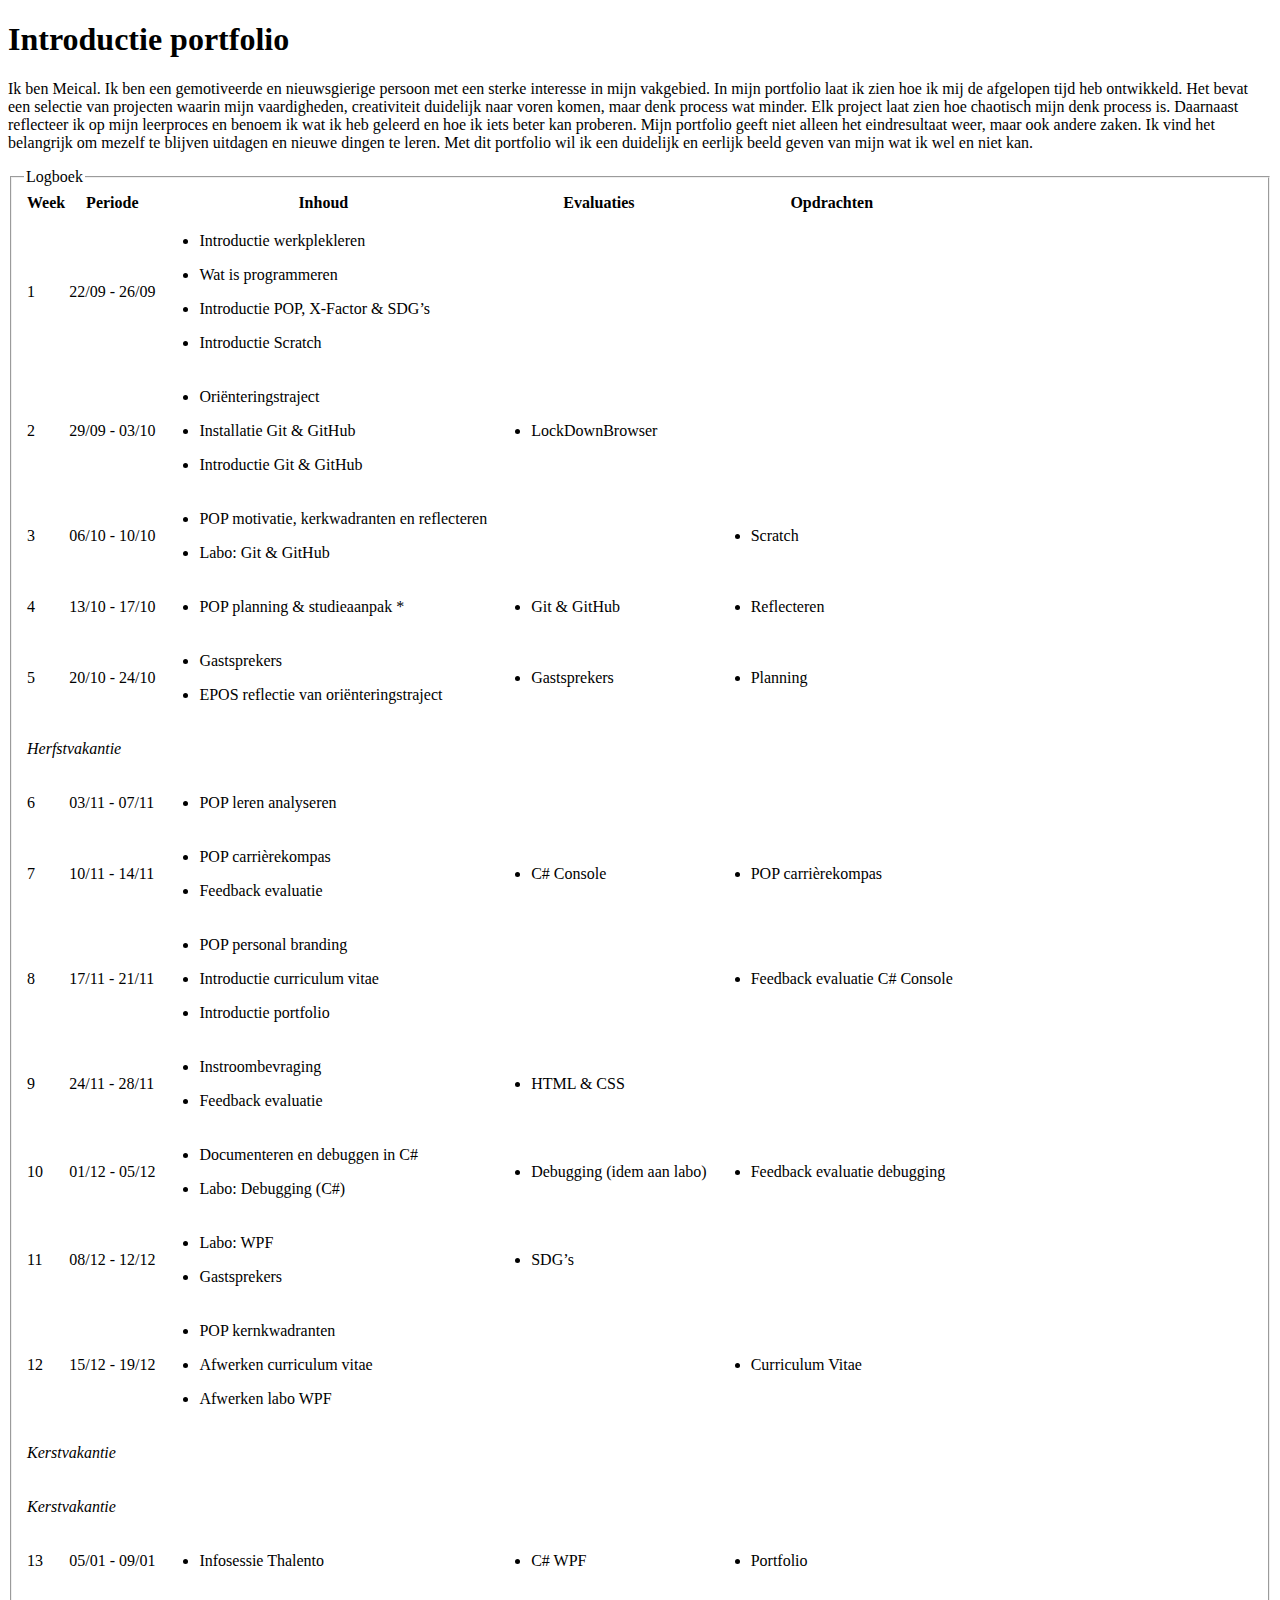
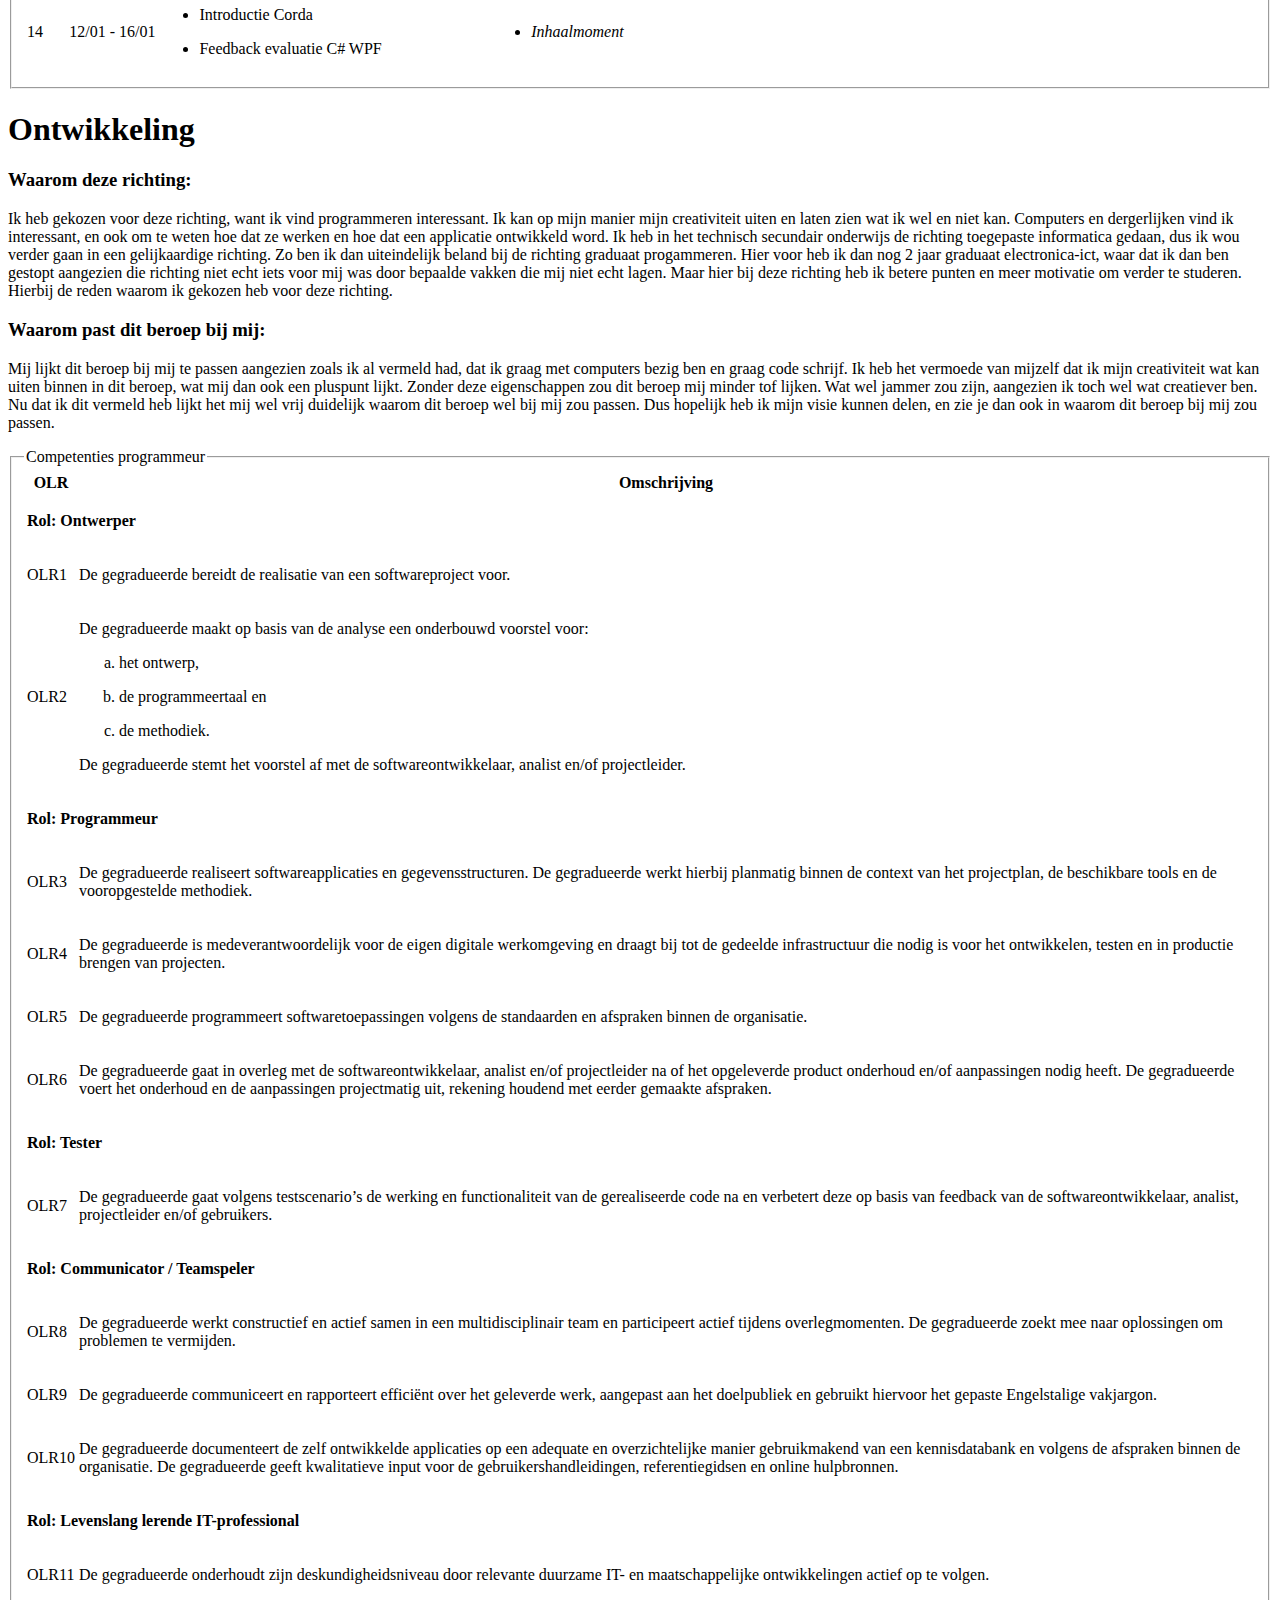
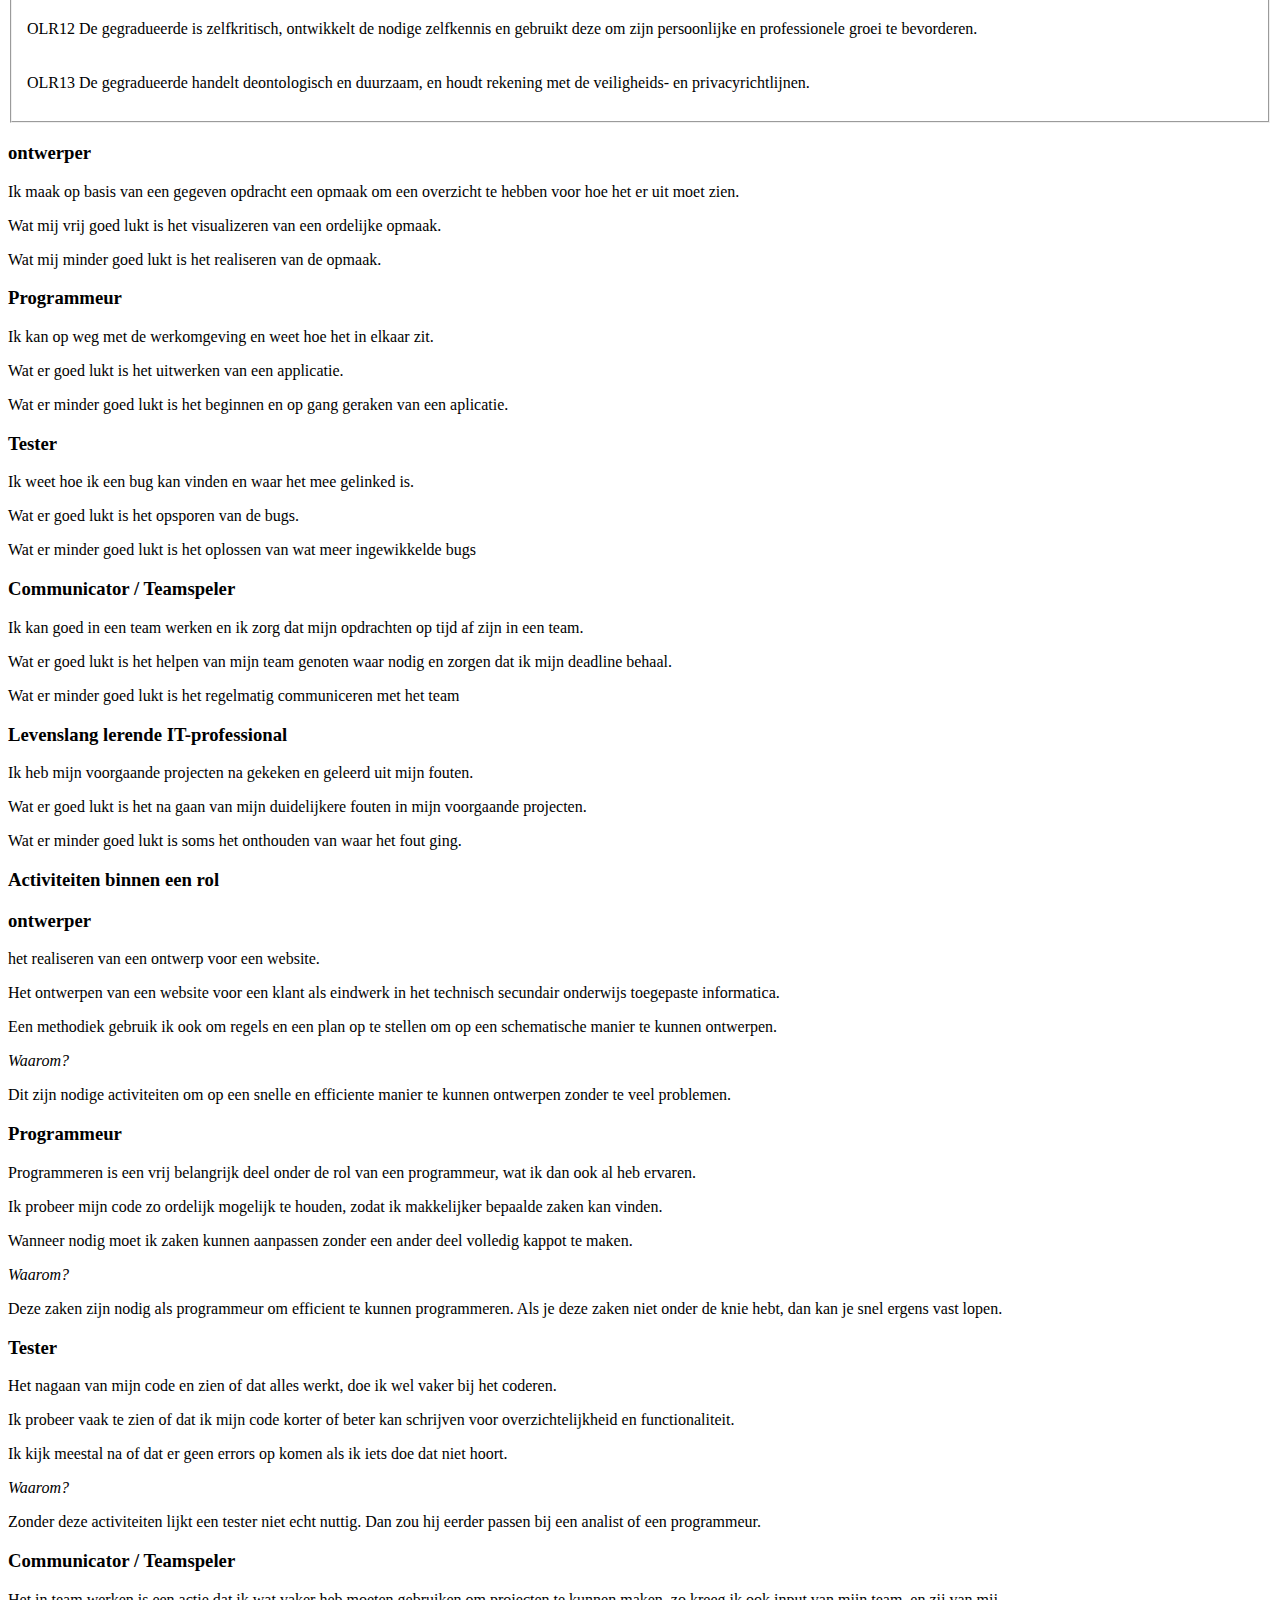
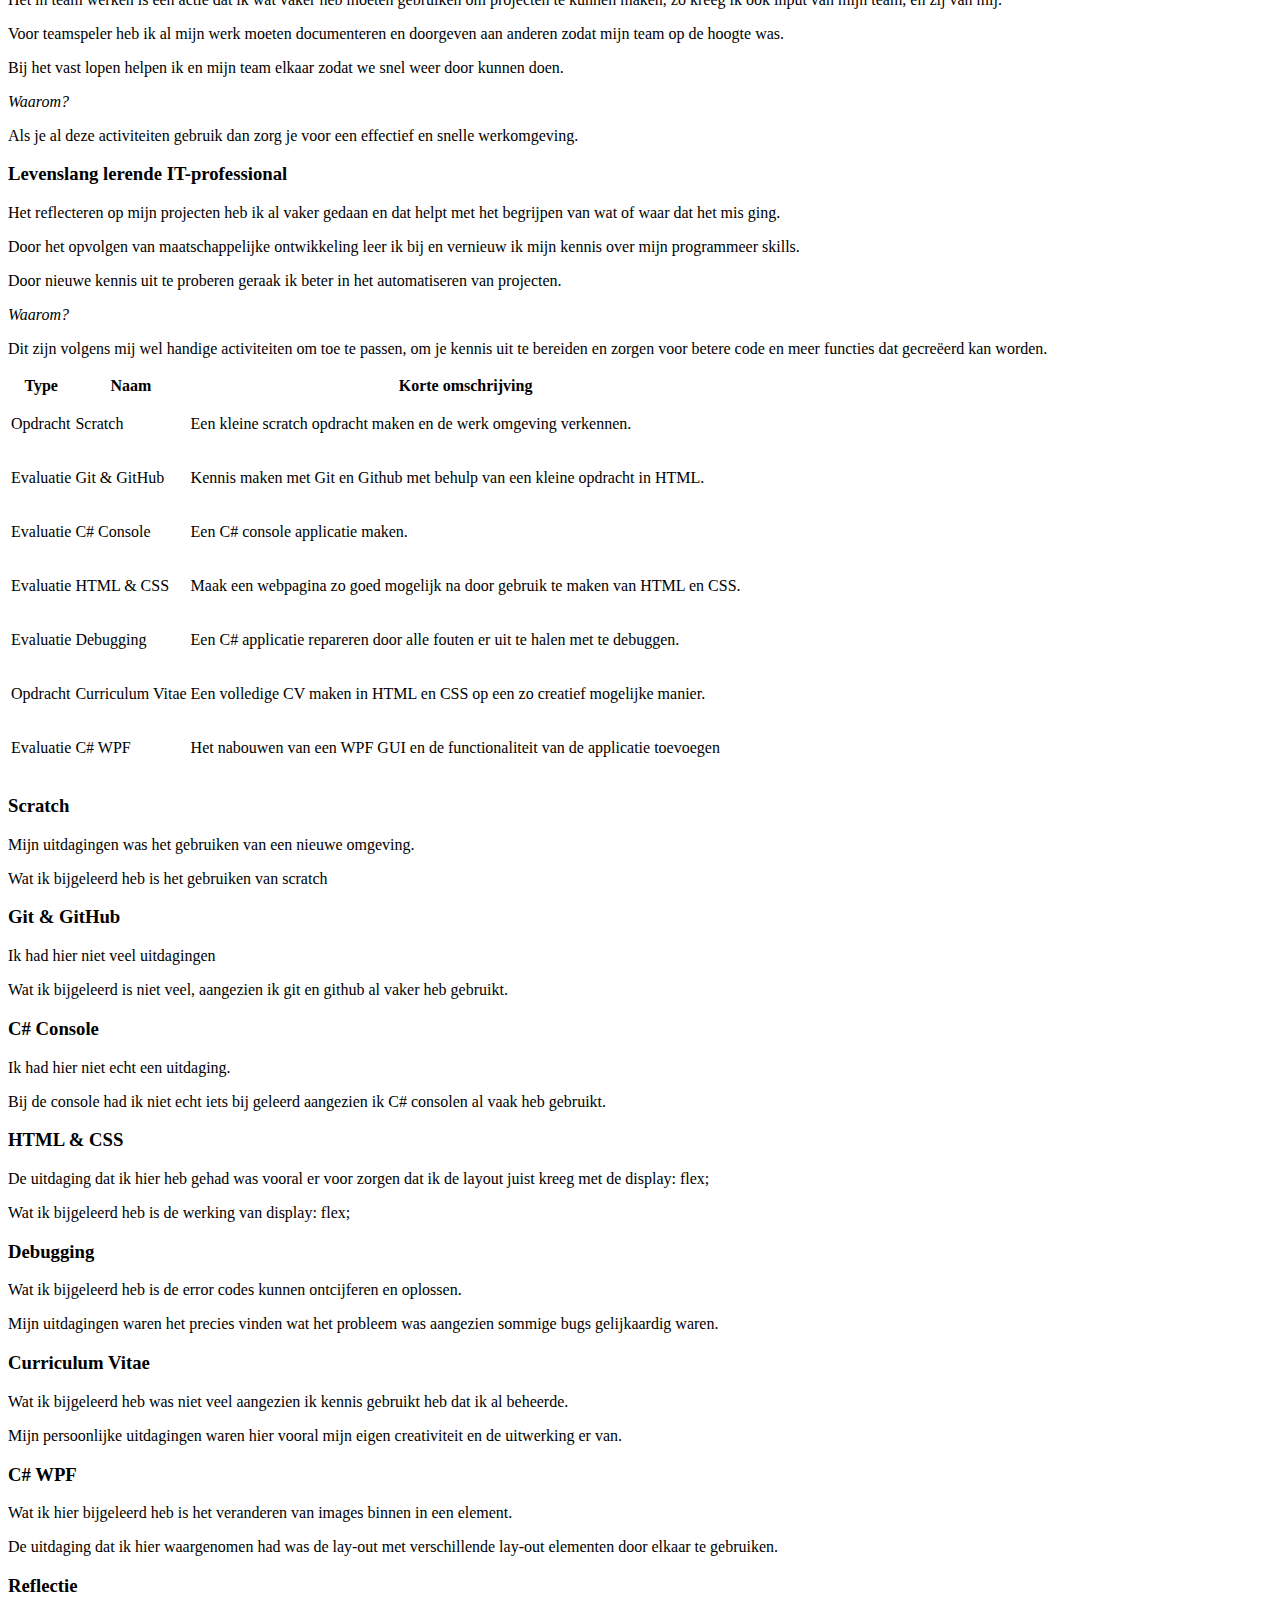
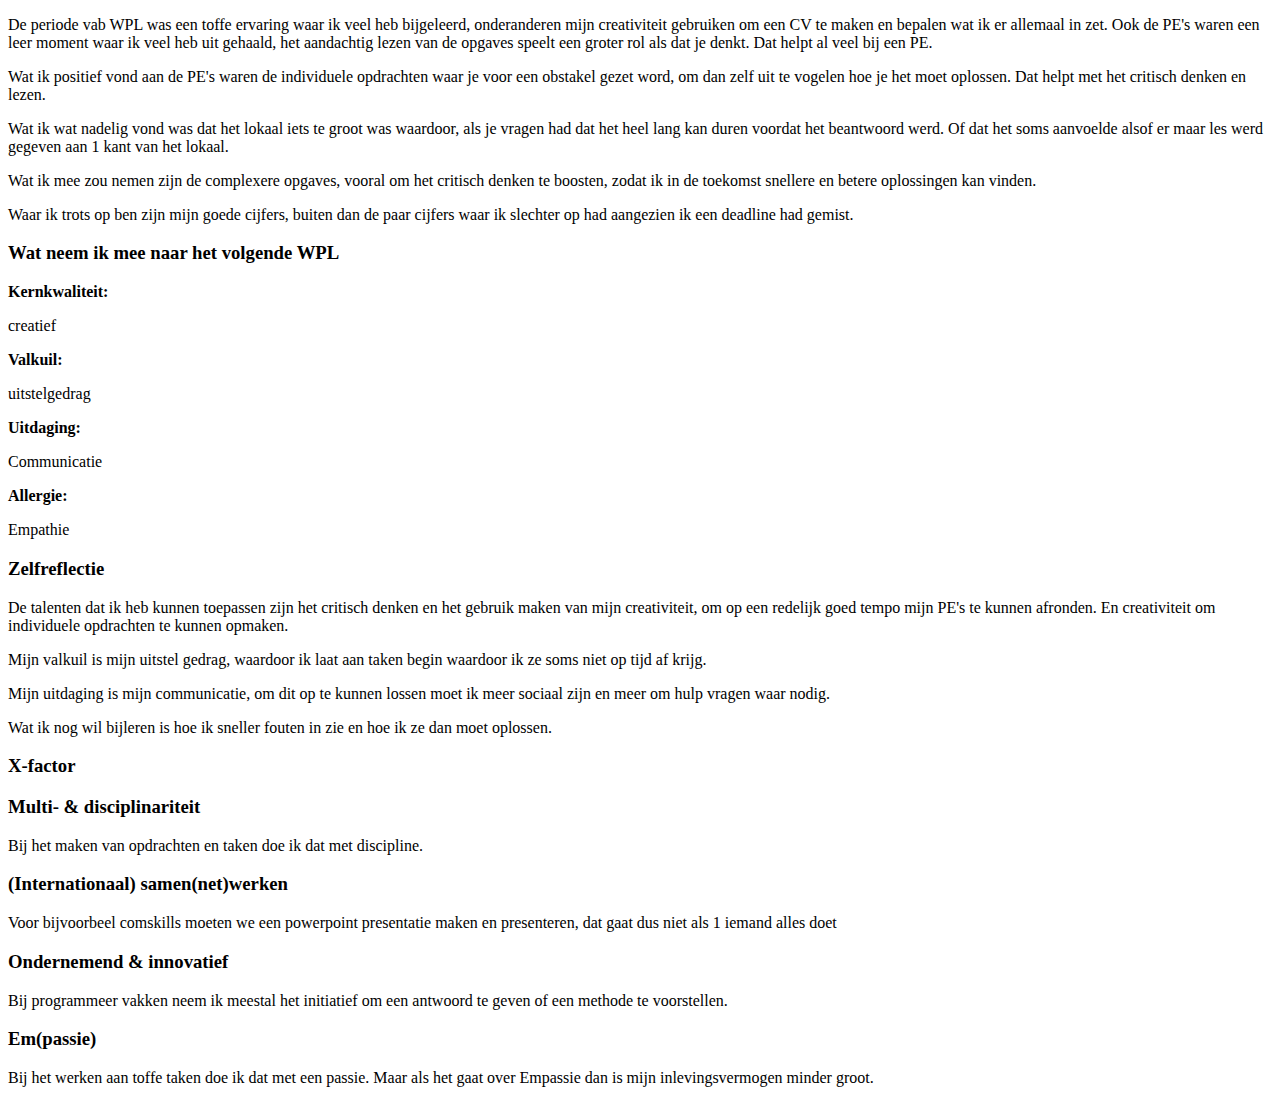
<file: index.html>
<!DOCTYPE html>
<html lang="en">
<head>
    <meta charset="UTF-8">
    <title>Portfolio</title>
    <meta name="viewport" content="width=device-width,initial-scale=1.0">
    <link rel="stylesheet" href="opmaak.css">
</head>
<body>
    <h1>Introductie portfolio</h1>
    <p>
        Ik ben Meical.
        Ik ben een gemotiveerde en nieuwsgierige persoon met een sterke interesse in mijn vakgebied.
        In mijn portfolio laat ik zien hoe ik mij de afgelopen tijd heb ontwikkeld.
        Het bevat een selectie van projecten waarin mijn vaardigheden, creativiteit duidelijk naar voren komen, maar denk process wat minder.
        Elk project laat zien hoe chaotisch mijn denk process is.
        Daarnaast reflecteer ik op mijn leerproces en benoem ik wat ik heb geleerd en hoe ik iets beter kan proberen.
        Mijn portfolio geeft niet alleen het eindresultaat weer, maar ook andere zaken.
        Ik vind het belangrijk om mezelf te blijven uitdagen en nieuwe dingen te leren.
        Met dit portfolio wil ik een duidelijk en eerlijk beeld geven van mijn wat ik wel en niet kan.
    </p>
    <fieldset>
        <legend>Logboek</legend>


        <table>
            <thead>
            <tr>
                <th>Week</th>
                <th>Periode</th>
                <th>Inhoud</th>
                <th>Evaluaties</th>
                <th>Opdrachten</th>
            </tr>
            </thead>
            <tbody>
            <tr>
                <td><p>1</p></td>
                <td><p>22/09 - 26/09</p></td>
                <td>
                    <ul>
                        <li>
                            <p>Introductie werkplekleren</p>
                        </li>
                        <li>
                            <p>Wat is programmeren</p>
                        </li>
                        <li>
                            <p>Introductie POP, X-Factor &amp; SDG’s</p>
                        </li>
                        <li>
                            <p>Introductie Scratch</p>
                        </li>
                    </ul></td>
                <td></td>
                <td></td>
            </tr>
            <tr>
                <td><p >2</p></td>
                <td><p >29/09 - 03/10</p></td>
                <td>
                    <ul>
                        <li>
                            <p>Oriënteringstraject</p>
                        </li>
                        <li>
                            <p>Installatie Git &amp; GitHub</p>
                        </li>
                        <li>
                            <p>Introductie Git &amp; GitHub</p>
                        </li>
                    </ul></td>
                <td>
                    <ul>
                        <li>
                            <p>LockDownBrowser</p>
                        </li>
                    </ul>
                </td>
                <td></td>
            </tr>
            <tr>
                <td><p>3</p></td>
                <td><p>06/10 - 10/10</p></td>
                <td>
                    <ul>
                        <li>
                            <p>POP motivatie, kerkwadranten en reflecteren</p>
                        </li>
                        <li>
                            <p>Labo: Git &amp; GitHub</p>
                        </li>
                    </ul></td>
                <td></td>
                <td>
                    <ul>
                        <li>
                            <p>Scratch</p>
                        </li>
                    </ul></td>
            </tr>
            <tr>
                <td><p>4</p></td>
                <td><p>13/10 - 17/10</p></td>
                <td>
                    <ul>
                        <li>
                            <p>POP planning &amp; studieaanpak
                                *</p>
                        </li>
                    </ul></td>
                <td>
                    <ul>
                        <li>
                            <p>Git &amp; GitHub</p>
                        </li>
                    </ul></td>
                <td>
                    <ul>
                        <li>
                            <p>Reflecteren</p>
                        </li>
                    </ul></td>
            </tr>
            <tr>
                <td><p>5</p></td>
                <td><p>20/10 - 24/10</p></td>
                <td>
                    <ul>
                        <li>
                            <p>Gastsprekers</p>
                        </li>
                        <li>
                            <p>EPOS reflectie van oriënteringstraject</p>
                        </li>
                    </ul></td>
                <td>
                    <ul>
                        <li>
                            <p>Gastsprekers</p>
                        </li>
                    </ul></td>
                <td>
                    <ul>
                        <li>
                            <p>Planning</p>
                        </li>
                    </ul></td>
            </tr>
            <tr>
                <td colspan="5"><p><em>Herfstvakantie</em></p></td>
            </tr>
            <tr>
                <td><p>6</p></td>
                <td><p>03/11 - 07/11</p></td>
                <td>
                    <ul>
                        <li>
                            <p>POP leren analyseren</p>
                        </li>
                    </ul></td>
                <td></td>
                <td></td>
            </tr>
            <tr>
                <td><p>7</p></td>
                <td><p>10/11 - 14/11</p></td>
                <td>
                    <ul>
                        <li>
                            <p>POP carrièrekompas</p>
                        </li>
                        <li>
                            <p>Feedback evaluatie</p>
                        </li>
                    </ul></td>
                <td>
                    <ul>
                        <li>
                            <p>C# Console</p>
                        </li>
                    </ul></td>
                <td>
                    <ul>
                        <li>
                            <p>POP carrièrekompas</p>
                        </li>
                    </ul></td>
            </tr>
            <tr>
                <td><p>8</p></td>
                <td><p>17/11 - 21/11</p></td>
                <td>
                    <ul>
                        <li>
                            <p>POP personal branding</p>
                        </li>
                        <li>
                            <p>Introductie curriculum vitae</p>
                        </li>
                        <li>
                            <p>Introductie portfolio</p>
                        </li>
                    </ul></td>
                <td></td>
                <td>
                    <ul>
                        <li>
                            <p>Feedback evaluatie C# Console</p>
                        </li>
                    </ul></td>
            </tr>
            <tr>
                <td><p>9</p></td>
                <td><p>24/11 - 28/11</p></td>
                <td>
                    <ul>
                        <li>
                            <p>Instroombevraging</p>
                        </li>
                        <li>
                            <p>Feedback evaluatie</p>
                        </li>
                    </ul></td>
                <td>
                    <ul>
                        <li>
                            <p>HTML &amp; CSS</p>
                        </li>
                    </ul></td>
                <td></td>
            </tr>
            <tr>
                <td><p>10</p></td>
                <td><p>01/12 - 05/12</p></td>
                <td>
                    <ul>
                        <li>
                            <p>Documenteren en debuggen in C#</p>
                        </li>
                        <li>
                            <p>Labo: Debugging (C#)</p>
                        </li>
                    </ul></td>
                <td>
                    <ul>
                        <li>
                            <p>Debugging (idem aan labo)</p>
                        </li>
                    </ul></td>
                <td>
                    <ul>
                        <li>
                            <p>Feedback evaluatie debugging</p>
                        </li>
                    </ul></td>
            </tr>
            <tr>
                <td><p>11</p></td>
                <td><p>08/12 - 12/12</p></td>
                <td>
                    <ul>
                        <li>
                            <p>Labo: WPF</p>
                        </li>
                        <li>
                            <p>Gastsprekers</p>
                        </li>
                    </ul></td>
                <td>
                    <ul>
                        <li>
                            <p>SDG’s</p>
                        </li>
                    </ul></td>
                <td></td>
            </tr>
            <tr>
                <td><p>12</p></td>
                <td><p>15/12 - 19/12</p></td>
                <td>
                    <ul>
                        <li>
                            <p>POP kernkwadranten</p>
                        </li>
                        <li>
                            <p>Afwerken curriculum vitae</p>
                        </li>
                        <li>
                            <p>Afwerken labo WPF</p>
                        </li>
                    </ul></td>
                <td></td>
                <td>
                    <ul>
                        <li>
                            <p>Curriculum Vitae</p>
                        </li>
                    </ul>
                </td>
            </tr>
            <tr>
                <td colspan="5"><p><em>Kerstvakantie</em></p></td>
            </tr>
            <tr>
                <td colspan="5"><p><em>Kerstvakantie</em></p></td>
            </tr>
            <tr>
                <td><p>13</p></td>
                <td><p>05/01 - 09/01</p></td>
                <td>
                    <ul>
                        <li>
                            <p>Infosessie Thalento</p>
                        </li>
                    </ul></td>
                <td>
                    <ul>
                        <li>
                            <p>C# WPF</p>
                        </li>
                    </ul>
                </td>
                <td>
                    <ul>
                        <li>
                            <p>Portfolio</p>
                        </li>
                    </ul></td>
            </tr>
            <tr>
                <td><p>14</p></td>
                <td><p>12/01 - 16/01</p></td>
                <td>
                    <ul>
                        <li>
                            <p>Introductie Corda</p>
                        </li>
                        <li>
                            <p>Feedback evaluatie C# WPF</p>
                        </li>
                    </ul>
                </td>
                <td>
                    <ul>
                        <li>
                            <p><em>Inhaalmoment</em></p>
                        </li>
                    </ul></td>
                <td></td>
            </tr>
            </tbody>
        </table>

    </fieldset>

    <h1>Ontwikkeling</h1>
    <h3>Waarom deze richting:</h3>
    <p>
        Ik heb gekozen voor deze richting, want ik vind programmeren interessant.
        Ik kan op mijn manier mijn creativiteit uiten en laten zien wat ik wel en niet kan.
        Computers en dergerlijken vind ik interessant, en ook om te weten hoe dat ze werken en hoe dat een applicatie ontwikkeld word.
        Ik heb in het technisch secundair onderwijs de richting toegepaste informatica gedaan, dus ik wou verder gaan in een gelijkaardige richting.
        Zo ben ik dan uiteindelijk beland bij de richting graduaat progammeren.
        Hier voor heb ik dan nog 2 jaar graduaat electronica-ict, waar dat ik dan ben gestopt aangezien die richting niet echt iets voor mij was door bepaalde vakken die mij niet echt lagen.
        Maar hier bij deze richting heb ik betere punten en meer motivatie om verder te studeren.
        Hierbij de reden waarom ik gekozen heb voor deze richting.
    </p>
    <h3>Waarom past dit beroep bij mij:</h3>
    <p>
        Mij lijkt dit beroep bij mij te passen aangezien zoals ik al vermeld had, dat ik graag met computers bezig ben en graag code schrijf.
        Ik heb het vermoede van mijzelf dat ik mijn creativiteit wat kan uiten binnen in dit beroep, wat mij dan ook een pluspunt lijkt.
        Zonder deze eigenschappen zou dit beroep mij minder tof lijken.
        Wat wel jammer zou zijn, aangezien ik toch wel wat creatiever ben.
        Nu dat ik dit vermeld heb lijkt het mij wel vrij duidelijk waarom dit beroep wel bij mij zou passen.
        Dus hopelijk heb ik mijn visie kunnen delen, en zie je dan ook in waarom dit beroep bij mij zou passen.
    </p>

    <fieldset>
        <legend>Competenties programmeur</legend>

            <table>
                <thead>
                <tr>
                    <th>OLR</th>
                    <th>Omschrijving</th>
                </tr>
                </thead>
                <tbody>
                <tr>
                    <td colspan="2"><p><strong>Rol: Ontwerper</strong></p></td>
                </tr>
                <tr>
                    <td><p>OLR1</p></td>
                    <td>
                        <p>De gegradueerde bereidt de realisatie van een softwareproject voor.</p>
                    </td>
                </tr>
                <tr>
                    <td><p>OLR2</p></td>
                    <td>
                        <p>De gegradueerde maakt op basis van de analyse een onderbouwd voorstel voor:</p>
                            <ol type="a">
                                <li>
                                    <p>het ontwerp,</p>
                                </li>
                                <li>
                                    <p>de programmeertaal en</p>
                                </li>
                                <li>
                                    <p>de methodiek.</p>
                                </li>
                            </ol>
                            <p>De gegradueerde stemt het voorstel af met de softwareontwikkelaar, analist en/of projectleider.</p>
                        </td>
                </tr>
                <tr>
                    <td colspan="2"><p><strong>Rol: Programmeur</strong></p></td>
                </tr>
                <tr>
                    <td><p>OLR3</p></td>
                    <td>
                        <p>De gegradueerde realiseert softwareapplicaties en gegevensstructuren.
                            De gegradueerde werkt hierbij planmatig binnen de context van het projectplan, de beschikbare tools en de vooropgestelde methodiek.</p>
                    </td>
                </tr>
                <tr>
                    <td><p>OLR4</p></td>
                    <td>
                        <p>De gegradueerde is medeverantwoordelijk voor de eigen digitale werkomgeving en draagt bij tot de gedeelde infrastructuur die nodig is voor het ontwikkelen, testen en in productie brengen van projecten.</p>
                    </td>
                </tr>
                <tr>
                    <td><p>OLR5</p></td>
                    <td>
                        <p>De gegradueerde programmeert softwaretoepassingen volgens de standaarden en afspraken binnen de organisatie.</p>
                    </td>
                </tr>
                <tr>
                    <td><p>OLR6</p></td>
                    <td>
                        <p>De gegradueerde gaat in overleg met de softwareontwikkelaar, analist en/of projectleider na of het opgeleverde product onderhoud en/of aanpassingen nodig heeft.
                            De gegradueerde voert het onderhoud en de aanpassingen projectmatig uit, rekening houdend met eerder gemaakte afspraken.</p>
                    </td>
                </tr>
                <tr>
                    <td colspan="2"><p><strong>Rol: Tester</strong></p></td>
                </tr>
                <tr>
                    <td><p>OLR7</p></td>
                    <td>
                        <p>De gegradueerde gaat volgens testscenario’s de werking en functionaliteit van de gerealiseerde code na en verbetert deze op basis van feedback van de softwareontwikkelaar, analist, projectleider en/of gebruikers.</p>
                    </td>
                </tr>
                <tr>
                    <td colspan="2"><p><strong>Rol: Communicator / Teamspeler</strong></p></td>
                </tr>
                <tr>
                    <td><p>OLR8</p></td>
                    <td>
                        <p>De gegradueerde werkt constructief en actief samen in een multidisciplinair team en participeert actief tijdens overlegmomenten.
                            De gegradueerde zoekt mee naar oplossingen om problemen te vermijden.</p>
                    </td>
                </tr>
                <tr>
                    <td><p>OLR9</p></td>
                    <td>
                        <p>De gegradueerde communiceert en rapporteert efficiënt over het geleverde werk, aangepast aan het doelpubliek en gebruikt hiervoor het gepaste Engelstalige vakjargon.</p>
                    </td>
                </tr>
                <tr>
                    <td><p>OLR10</p></td>
                    <td>
                        <p>De gegradueerde documenteert de zelf ontwikkelde applicaties op een adequate en overzichtelijke manier gebruikmakend van een kennisdatabank en volgens de afspraken binnen de organisatie.
                            De gegradueerde geeft kwalitatieve input voor de gebruikershandleidingen, referentiegidsen en online hulpbronnen.</p>
                    </td>
                </tr>
                <tr>
                    <td colspan="2"><p><strong>Rol: Levenslang lerende IT-professional</strong></p></td>
                </tr>
                <tr>
                    <td><p>OLR11</p></td>
                    <td>
                        <p>De gegradueerde onderhoudt zijn deskundigheidsniveau door relevante duurzame IT- en maatschappelijke ontwikkelingen actief op te volgen.</p>
                    </td>
                </tr>
                <tr>
                    <td><p>OLR12</p></td>
                    <td>
                        <p>De gegradueerde is zelfkritisch, ontwikkelt de nodige zelfkennis en gebruikt deze om zijn persoonlijke en professionele groei te bevorderen.</p>
                    </td>
                </tr>
                <tr>
                    <td><p>OLR13</p></td>
                    <td>
                        <p>De gegradueerde handelt deontologisch en duurzaam, en houdt rekening met de veiligheids- en privacyrichtlijnen.</p>
                    </td>
                </tr>
                </tbody>
            </table>
    </fieldset>

    <h3>ontwerper</h3>
    <p>Ik maak op basis van een gegeven opdracht een opmaak om een overzicht te hebben voor hoe het er uit moet zien.</p>
    <p>Wat mij vrij goed lukt is het visualizeren van een ordelijke opmaak.</p>
    <p>Wat mij minder goed lukt is het realiseren van de opmaak.</p>

    <h3>Programmeur</h3>
    <p>Ik kan op weg met de werkomgeving en weet hoe het in elkaar zit.</p>
    <p>Wat er goed lukt is het uitwerken van een applicatie.</p>
    <p>Wat er minder goed lukt is het beginnen en op gang geraken van een aplicatie.</p>

    <h3>Tester</h3>
    <p>Ik weet hoe ik een bug kan vinden en waar het mee gelinked is.</p>
    <p>Wat er goed lukt is het opsporen van de bugs.</p>
    <p>Wat er minder goed lukt is het oplossen van wat meer ingewikkelde bugs</p>

    <h3>Communicator / Teamspeler</h3>
    <p>Ik kan goed in een team werken en ik zorg dat mijn opdrachten op tijd af zijn in een team.</p>
    <p>Wat er goed lukt is het helpen van mijn team genoten waar nodig en zorgen dat ik mijn deadline behaal.</p>
    <p>Wat er minder goed lukt is het regelmatig communiceren met het team</p>

    <h3>Levenslang lerende IT-professional</h3>
    <p>Ik heb mijn voorgaande projecten na gekeken en geleerd uit mijn fouten.</p>
    <p>Wat er goed lukt is het na gaan van mijn duidelijkere fouten in mijn voorgaande projecten.</p>
    <p>Wat er minder goed lukt is soms het onthouden van waar het fout ging.</p>

    <h3>Activiteiten binnen een rol</h3>
    <h3>ontwerper</h3>
    <p>het realiseren van een ontwerp voor een website.</p>
    <p>Het ontwerpen van een website voor een klant als eindwerk in het technisch secundair onderwijs toegepaste informatica.</p>
    <p>Een methodiek gebruik ik ook om regels en een plan op te stellen om op een schematische manier te kunnen ontwerpen.</p>

    <em>Waarom?</em>
    <p>Dit zijn nodige activiteiten om op een snelle en efficiente manier te kunnen ontwerpen zonder te veel problemen.</p>

    <h3>Programmeur</h3>
    <p>Programmeren is een vrij belangrijk deel onder de rol van een programmeur, wat ik dan ook al heb ervaren.</p>
    <p>Ik probeer mijn code zo ordelijk mogelijk te houden, zodat ik makkelijker bepaalde zaken kan vinden.</p>
    <p>Wanneer nodig moet ik zaken kunnen aanpassen zonder een ander deel volledig kappot te maken.</p>

    <em>Waarom?</em>
    <p>Deze zaken zijn nodig als programmeur om efficient te kunnen programmeren. Als je deze zaken niet onder de knie hebt,
    dan kan je snel ergens vast lopen.</p>

    <h3>Tester</h3>
    <p>Het nagaan van mijn code en zien of dat alles werkt, doe ik wel vaker bij het coderen.</p>
    <p>Ik probeer vaak te zien of dat ik mijn code korter of beter kan schrijven voor overzichtelijkheid en functionaliteit.</p>
    <p>Ik kijk meestal na of dat er geen errors op komen als ik iets doe dat niet hoort.</p>

    <em>Waarom?</em>

    <p>Zonder deze activiteiten lijkt een tester niet echt nuttig. Dan zou hij eerder passen bij een analist of een programmeur.</p>

    <h3>Communicator / Teamspeler</h3>
    <p>Het in team werken is een actie dat ik wat vaker heb moeten gebruiken om projecten te kunnen maken, zo kreeg ik ook input van mijn team, en zij van mij.</p>
    <p>Voor teamspeler heb ik al mijn werk moeten documenteren en doorgeven aan anderen zodat mijn team op de hoogte was.</p>
    <p>Bij het vast lopen helpen ik en mijn team elkaar zodat we snel weer door kunnen doen.</p>
    <em>Waarom?</em>
    <p>Als je al deze activiteiten gebruik dan zorg je voor een effectief en snelle werkomgeving.</p>

    <h3>Levenslang lerende IT-professional</h3>
    <p>Het reflecteren op mijn projecten heb ik al vaker gedaan en dat helpt met het begrijpen van wat of waar dat het mis ging.</p>
    <p>Door het opvolgen van maatschappelijke ontwikkeling leer ik bij en vernieuw ik mijn kennis over mijn programmeer skills.</p>
    <p>Door nieuwe kennis uit te proberen geraak ik beter in het automatiseren van projecten.</p>

    <em>Waarom?</em>

    <p>Dit zijn volgens mij wel handige activiteiten om toe te passen, om je kennis uit te bereiden en zorgen voor betere code en meer functies dat gecreëerd kan worden.</p>

    <table>
        <thead>
        <tr>
            <th>Type</th>
            <th>Naam</th>
            <th>Korte omschrijving</th>
        </tr>
        </thead>
        <tbody>
        <tr>
            <td><p>Opdracht</p></td>
            <td>
                <p>Scratch</p>
            </td>
            <td>
                <p>Een kleine scratch opdracht maken en de werk omgeving verkennen.</p>
            </td>
        </tr>
        <tr>
            <td><p>Evaluatie</p></td>
            <td>
                <p>Git &amp; GitHub</p>
            </td>
            <td>
                <p>Kennis maken met Git en Github met behulp van een kleine opdracht in HTML.</p>
            </td>
        </tr>

        <tr>
            <td><p>Evaluatie</p></td>
            <td>
                <p>C# Console</p>
            </td>
            <td>
                <p>Een C# console applicatie maken.</p>
            </td>
        </tr>
        <tr>
            <td><p>Evaluatie</p></td>
            <td>
                <p>HTML &amp; CSS</p>
            </td>
            <td>
                <p>Maak een webpagina zo goed mogelijk na door gebruik te maken van HTML en CSS.</p>
            </td>
        </tr>
        <tr>
            <td><p>Evaluatie</p></td>
            <td>
                <p>Debugging</p>
            </td>
            <td>
                <p>Een C# applicatie repareren door alle fouten er uit te halen met te debuggen.</p>
            </td>
        </tr>
        <tr>
            <td><p>Opdracht</p></td>
            <td>
                <p>Curriculum Vitae</p>
            </td>
            <td>
                <p>Een volledige CV maken in HTML en CSS op een zo creatief mogelijke manier.</p>
            </td>
        </tr>
        <tr>
            <td><p>Evaluatie</p></td>
            <td>
                <p>C# WPF</p>
            </td>
            <td>
                <p>Het nabouwen van een WPF GUI en de functionaliteit van de applicatie toevoegen</p>
            </td>
        </tr>

        </tbody>
    </table>
    <h3>Scratch</h3>
    <p>Mijn uitdagingen was het gebruiken van een nieuwe omgeving.</p>
    <p>Wat ik bijgeleerd heb is het gebruiken van scratch</p>
    <h3>Git &amp; GitHub</h3>
    <p>Ik had hier niet veel uitdagingen</p>
    <p>Wat ik bijgeleerd is niet veel, aangezien ik git en github al vaker heb gebruikt.</p>
    <h3>C# Console</h3>
    <p>Ik had hier niet echt een uitdaging.</p>
    <p>Bij de console had ik niet echt iets bij geleerd aangezien ik C# consolen al vaak heb gebruikt.</p>
    <h3>HTML &amp; CSS</h3>
    <p>De uitdaging dat ik hier heb gehad was vooral er voor zorgen dat ik de layout juist kreeg met de display: flex;</p>
    <p>Wat ik bijgeleerd heb is de werking van display: flex;</p>
    <h3>Debugging</h3>
    <p>Wat ik bijgeleerd heb is de error codes kunnen ontcijferen en oplossen.</p>
    <p>Mijn uitdagingen waren het precies vinden wat het probleem was aangezien sommige bugs gelijkaardig waren.</p>
    <h3>Curriculum Vitae</h3>
    <p>Wat ik bijgeleerd heb was niet veel aangezien ik kennis gebruikt heb dat ik al beheerde.</p>
    <p>Mijn persoonlijke uitdagingen waren hier vooral mijn eigen creativiteit en de uitwerking er van.</p>
    <h3>C# WPF</h3>
    <p>Wat ik hier bijgeleerd heb is het veranderen van images binnen in een element.</p>
    <p>De uitdaging dat ik hier waargenomen had was de lay-out met verschillende lay-out elementen door elkaar te gebruiken.</p>

    <div class="Reflection">
        <h3>Reflectie</h3>
        <p>De periode vab WPL was een toffe ervaring waar ik veel heb bijgeleerd, onderanderen mijn creativiteit gebruiken om een CV te maken
            en bepalen wat ik er allemaal in zet. Ook de PE's waren een leer moment waar ik veel heb uit gehaald, het aandachtig lezen van de opgaves
            speelt een groter rol als dat je denkt. Dat helpt al veel bij een PE.</p>

        <p>Wat ik positief vond aan de PE's waren de individuele opdrachten waar je voor een obstakel gezet word, om dan zelf uit te vogelen hoe je het moet oplossen. Dat helpt met het critisch denken en lezen.</p>

        <p>Wat ik wat nadelig vond was dat het lokaal iets te groot was waardoor, als je vragen had dat het heel lang kan duren voordat het
            beantwoord werd. Of dat het soms aanvoelde alsof er maar les werd gegeven aan 1 kant van het lokaal.</p>

        <p>
            Wat ik mee zou nemen zijn de complexere opgaves, vooral om het critisch denken te boosten, zodat ik in de toekomst snellere en betere oplossingen kan vinden.
        </p>
        <p>Waar ik trots op ben zijn mijn goede cijfers, buiten dan de paar cijfers waar ik slechter op had aangezien ik een deadline had gemist.</p>


    <h3>Wat neem ik mee naar het volgende WPL</h3>
    <p><b>Kernkwaliteit:</b></p>
    <p>creatief</p>
    <p><b>Valkuil:</b></p>
    <p>uitstelgedrag</p>
    <p><b>Uitdaging:</b></p>
    <p>Communicatie</p>
    <p><b>Allergie:</b></p>
    <p>Empathie</p>

    <h3>Zelfreflectie</h3>
    <p>De talenten dat ik heb kunnen toepassen zijn het critisch denken en het gebruik maken van mijn creativiteit, om op een redelijk goed tempo
    mijn PE's te kunnen afronden. En creativiteit om individuele opdrachten te kunnen opmaken.</p>

    <p>Mijn valkuil is mijn uitstel gedrag, waardoor ik laat aan taken begin waardoor ik ze soms niet op tijd af krijg.</p>

    <p>Mijn uitdaging is mijn communicatie, om dit op te kunnen lossen moet ik meer sociaal zijn en meer om hulp vragen waar nodig.</p>

    <p>Wat ik nog wil bijleren is hoe ik sneller fouten in zie en hoe ik ze dan moet oplossen.</p>
    </div>

    <h3>X-factor</h3>

    <h3>Multi- &amp; disciplinariteit</h3>
    <p>Bij het maken van opdrachten en taken doe ik dat met discipline.</p>
    <h3>(Internationaal) samen(net)werken</h3>
    <p>Voor bijvoorbeel comskills moeten we een powerpoint presentatie maken en presenteren, dat gaat dus niet als 1 iemand alles doet</p>
    <h3>Ondernemend &amp; innovatief</h3>
    <p>Bij programmeer vakken neem ik meestal het initiatief om een antwoord te geven of een methode te voorstellen.</p>
    <h3>Em(passie)</h3>
    <p>Bij het werken aan toffe taken doe ik dat met een passie. Maar als het gaat over Empassie dan is mijn inlevingsvermogen minder groot.</p>
</body>
</html>
</file>
<file: opmaak.css>

</file>
